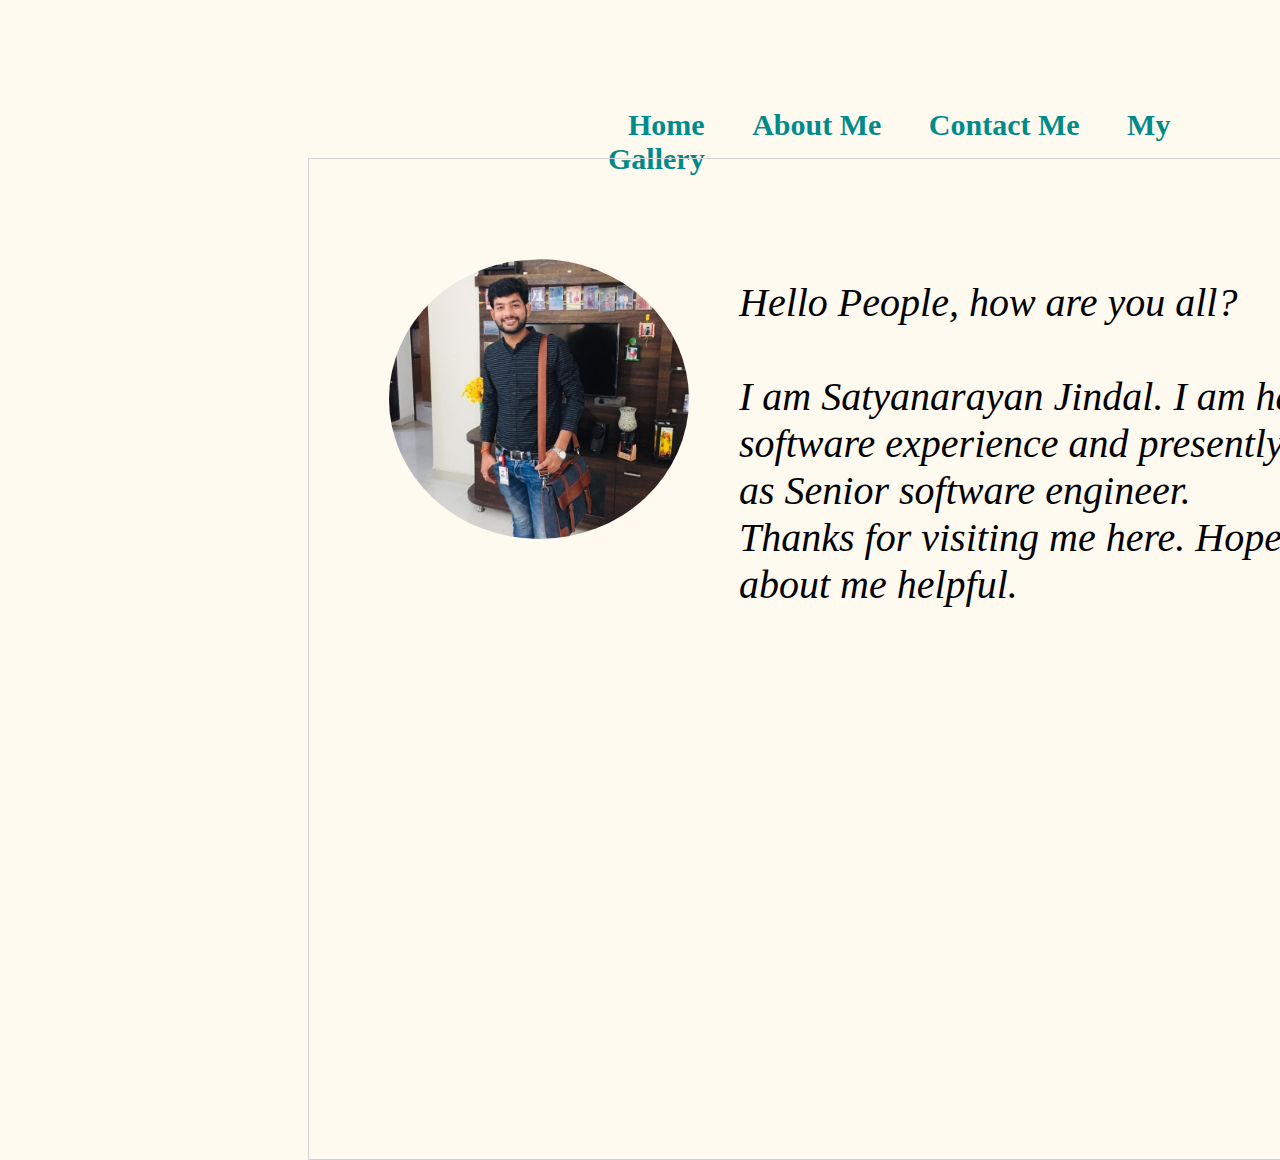
<file: about-me.html>
<html>
	<head>
		<meta charset="utf-8">
		<title>Satyanarayan Jindal - About Me</title>
		<link rel="stylesheet" href="resources/css/header.css">
	</head>
	<body>
	<div class="navbar">
		<a href="homepage.html" class="navbar"> Home </a>
		<a href="#" class="navbar"> About Me </a>
		<a href="Contact-page.html" class="navbar"> Contact Me </a>
		<a href="Gallery.html" class="navbar"> My Gallery </a>
	</div>
	<div class=content-body>
		<img class="aboutme" src = "resources/images/about-me.jpg" alt="image" />
		<p> Hello People, how are you all? <br><br>
		I am Satyanarayan Jindal. I am having totals 6+ years of software experience and presently working in Zemoso labs as Senior software engineer.<br>
		Thanks for visiting me here. Hope you find this information about me helpful.</p>
	</div>
	</body>
</html>
</file>
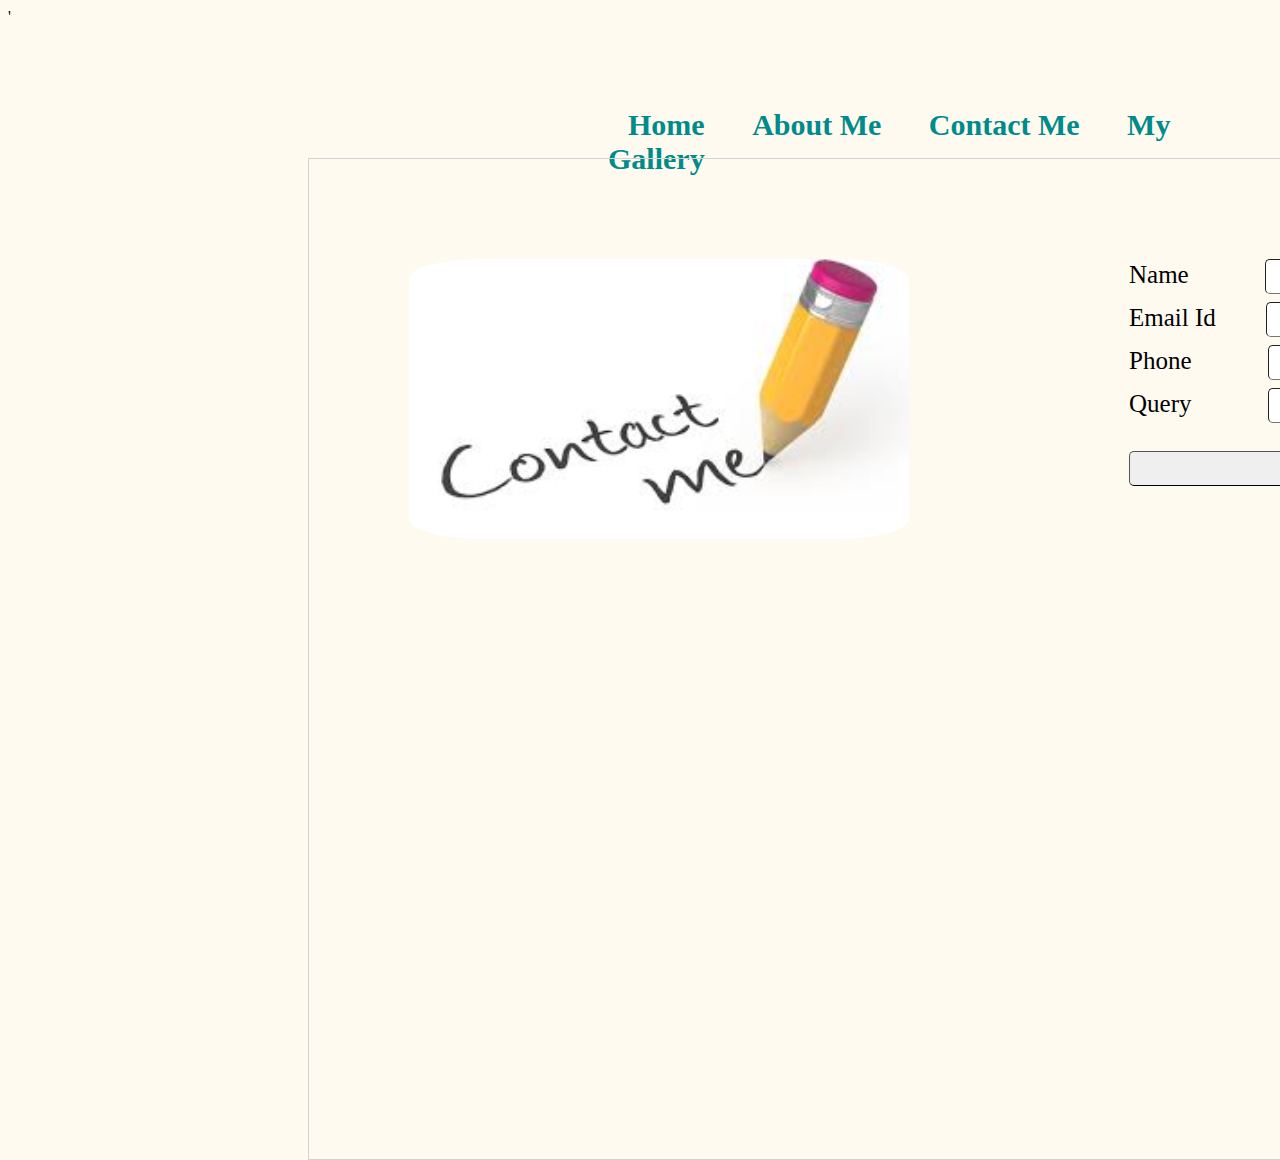
<file: Contact-page.html>
<html>
	<head>
		<meta charset="utf-8">
		<title>Satyanarayan Jindal - Contact Me</title>
		<link rel="stylesheet" href="resources/css/header.css">
	</head>
	<body>
	<div class="navbar">
		<a href="homepage.html" class="navbar"> Home </a>
		<a href="about-me.html" class="navbar"> About Me </a>
		<a href="#" class="navbar"> Contact Me </a>
		<a href="Gallery.html" class="navbar"> My Gallery </a>
	</div>
	<div class=content-body>
		<img src="resources/images/contact.jpeg" alt="Contact Me" class="contact" />
		<form>
		<div class="contact" action="#">
		<div class="contactdiv">
			<span col=6> <label for="name"> Name </label></span>
			<span col=6> <input type="text" id="name" /> </span>	
		</div>
			<div class="contactdiv">
				<span col=4> <label for="email"> Email Id </label></span>
				<span col=8> <input type="text" id="email"  style="margin-left: 24px;"/> </span>
			</div>
			<div class="contactdiv">
				<span col=6> <label for="phone"> Phone </label></span>
				<span col=6> <input type="text" id="phone" /> </span>
			</div>
			<div class="contactdiv">
				<span col=6> <label for="query"> Query </label></span>
				<span col=6> <input type="text" id="query" /> </span>
			</div>
			<div>
				<input class="submit-button" type="button" value="Submit" onclick="window.alert('Query Submitted.')" />
			</div>
		</div>
		</form>
	</div>
	</body>
</html>'
</file>
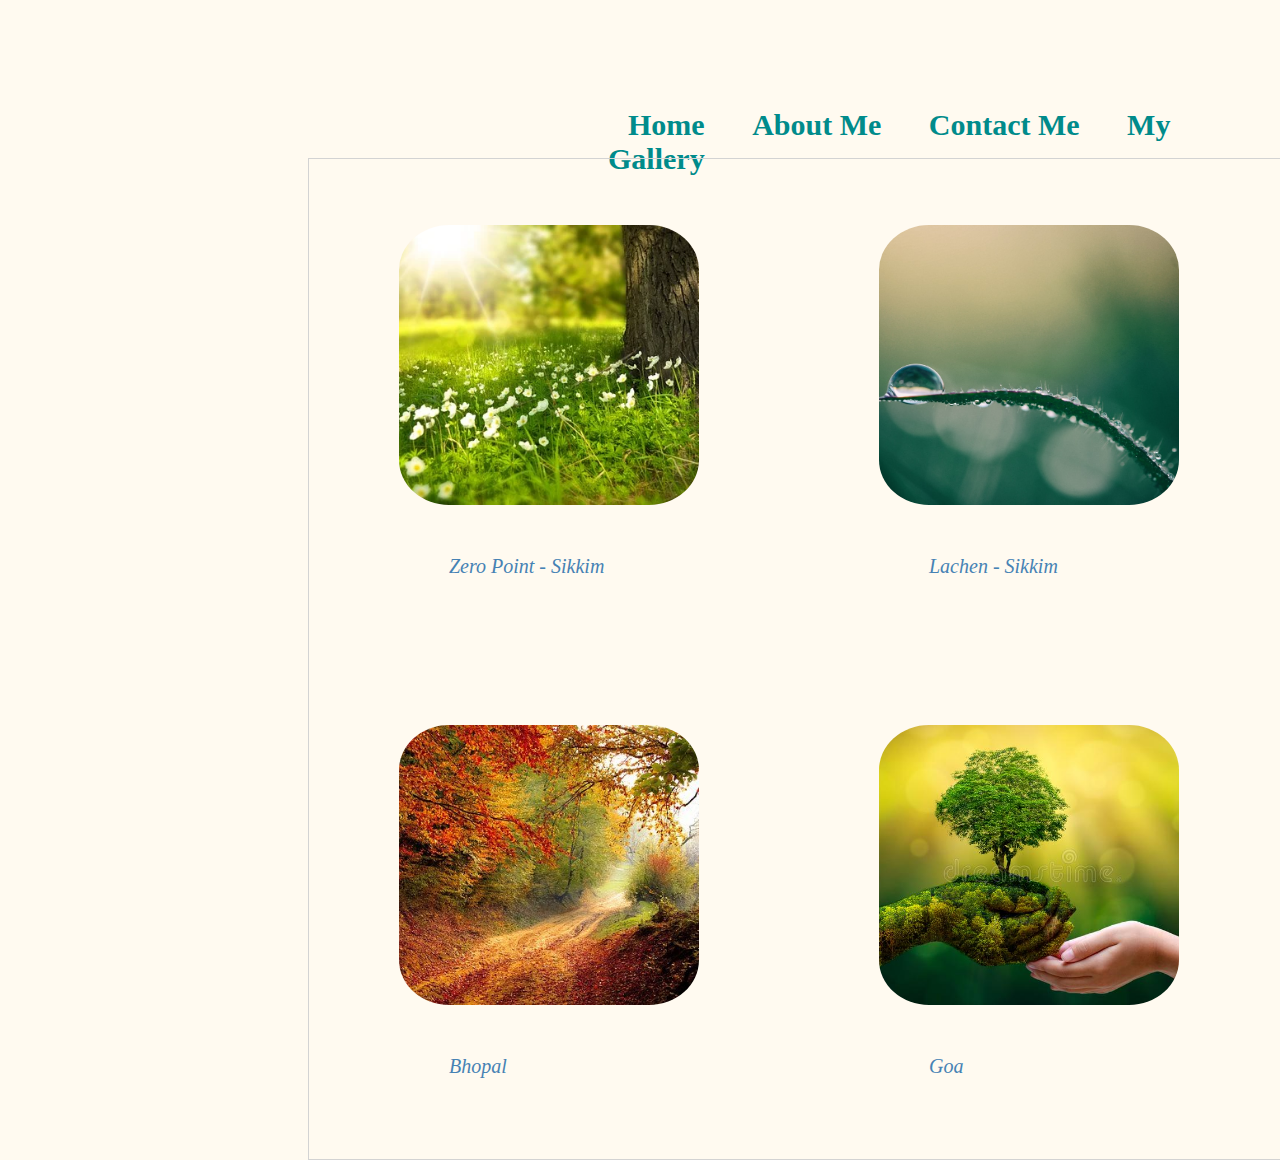
<file: Gallery.html>
<html>
	<head>
		<meta charset="utf-8">
		<title>Satyanarayan Jindal - Gallery</title>
		<link rel="stylesheet" href="resources/css/header.css">
	</head>
	<body>
	<div class="navbar">
		<a href="homepage.html" class="navbar"> Home </a>
		<a href="about-me.html" class="navbar"> About Me </a>
		<a href="Contact-page.html" class="navbar"> Contact Me </a>
		<a href="#" class="navbar"> My Gallery </a>
	</div>
	<div class="content-body gallery">
	<figure>
		<img src = "resources/images/gallery/image1.jpg" alt="image" />
		<figcaption> Zero Point - Sikkim </figcaption>
	</figure>
		<figure>
		<img src = "resources/images/gallery/image2.jpg" alt="image" />
		<figcaption> Lachen - Sikkim </figcaption>
	</figure>
		<figure>
		<img src = "resources/images/gallery/image3.jpg" alt="image" />
		<figcaption> Port Blair - Andaman </figcaption>
	</figure>
		<figure>
		<img src = "resources/images/gallery/image4.jpg" alt="image" />
		<figcaption> Bhopal </figcaption>
	</figure>
		<figure>
		<img src = "resources/images/gallery/image5.jpg" alt="image" />
		<figcaption> Goa </figcaption>
	</figure>
		<figure>
		<img src = "resources/images/gallery/image6.jpg" alt="image" />
		<figcaption> Office Look - Hyderabad </figcaption>
	</figure>
	</div>
	</body>
</html>
</file>
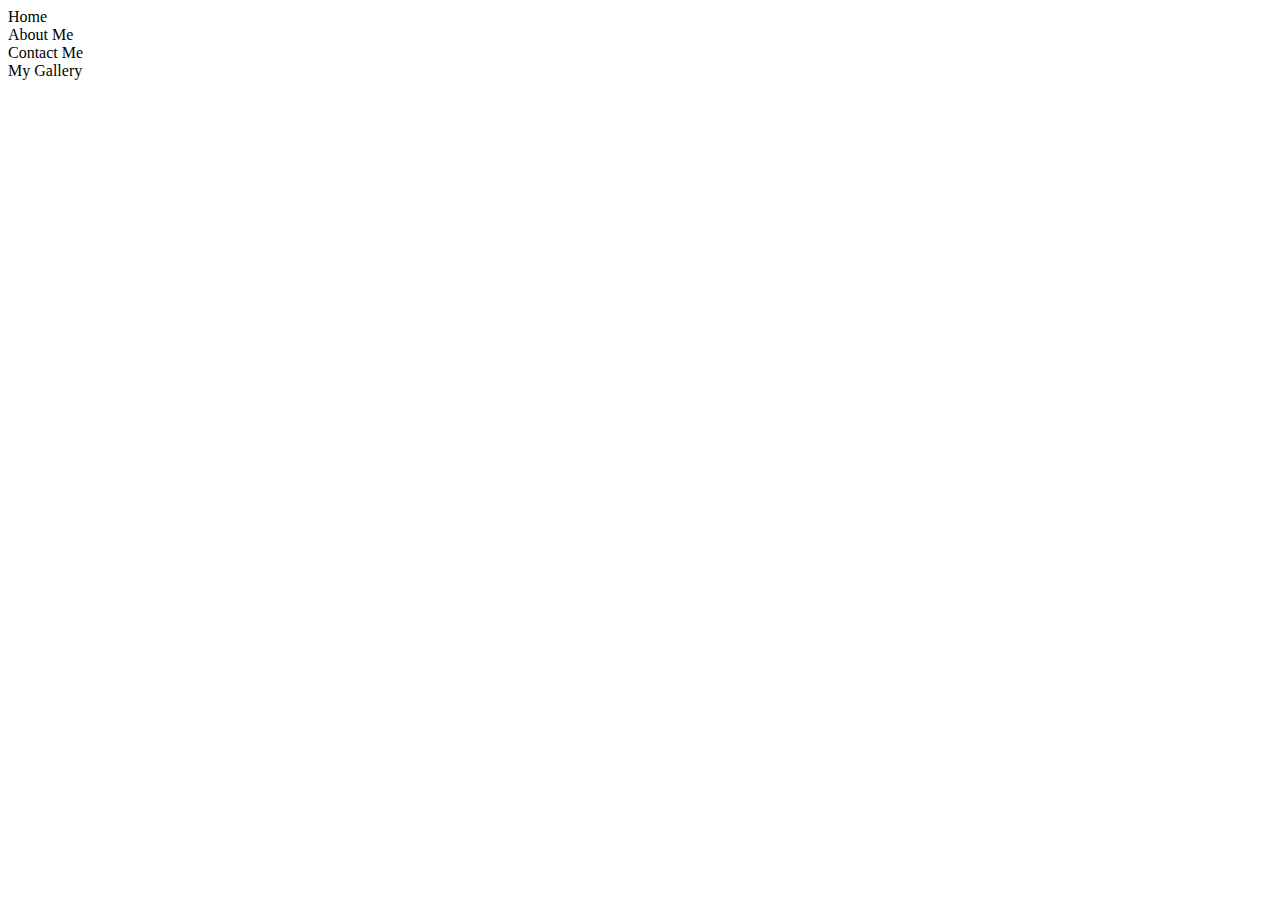
<file: header.html>
<html>
	<head>
		<meta charset="utf-8">
		<title>Satyanarayan Jindal - Zemoso</title>
	</head>
	<body>
		<div> Home </div>
		<div> About Me </div>
		<div> Contact Me </div>
		<div> My Gallery </div>
	</body>
</html>
</file>
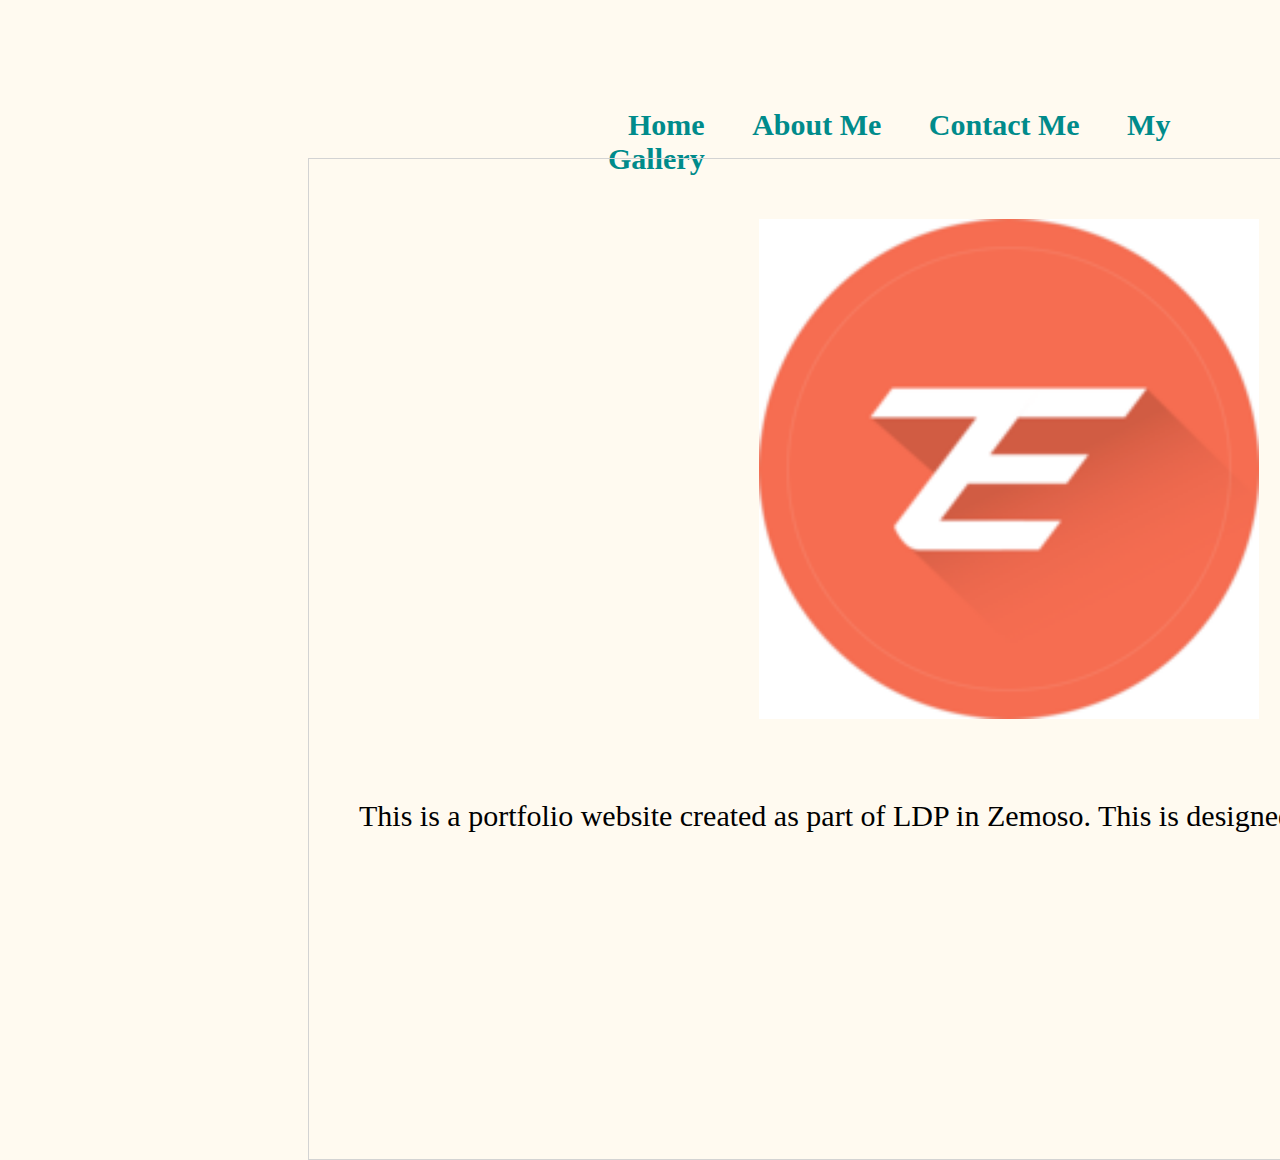
<file: homepage.html>
<html>
	<head>
		<meta charset="utf-8">
		<title>Satyanarayan Jindal - Zemoso</title>
		<link rel="stylesheet" href="resources/css/header.css">
	</head>
	<body>
	<div class="navbar">
		<a href="#" class="navbar"> Home </a>
		<a href="about-me.html" class="navbar"> About Me </a>
		<a href="Contact-page.html" class="navbar"> Contact Me </a>
		<a href="Gallery.html" class="navbar"> My Gallery </a>
	</div>
	<div class=content-body>
		<img class="homeimage" src="resources/images/home-image.png" alt="image">
		<p class="home-text"> This is a portfolio website created as part of LDP in Zemoso. This is designed by Satyanarayan Jindal.</p>
	</div>
	</body>
</html>
</file>
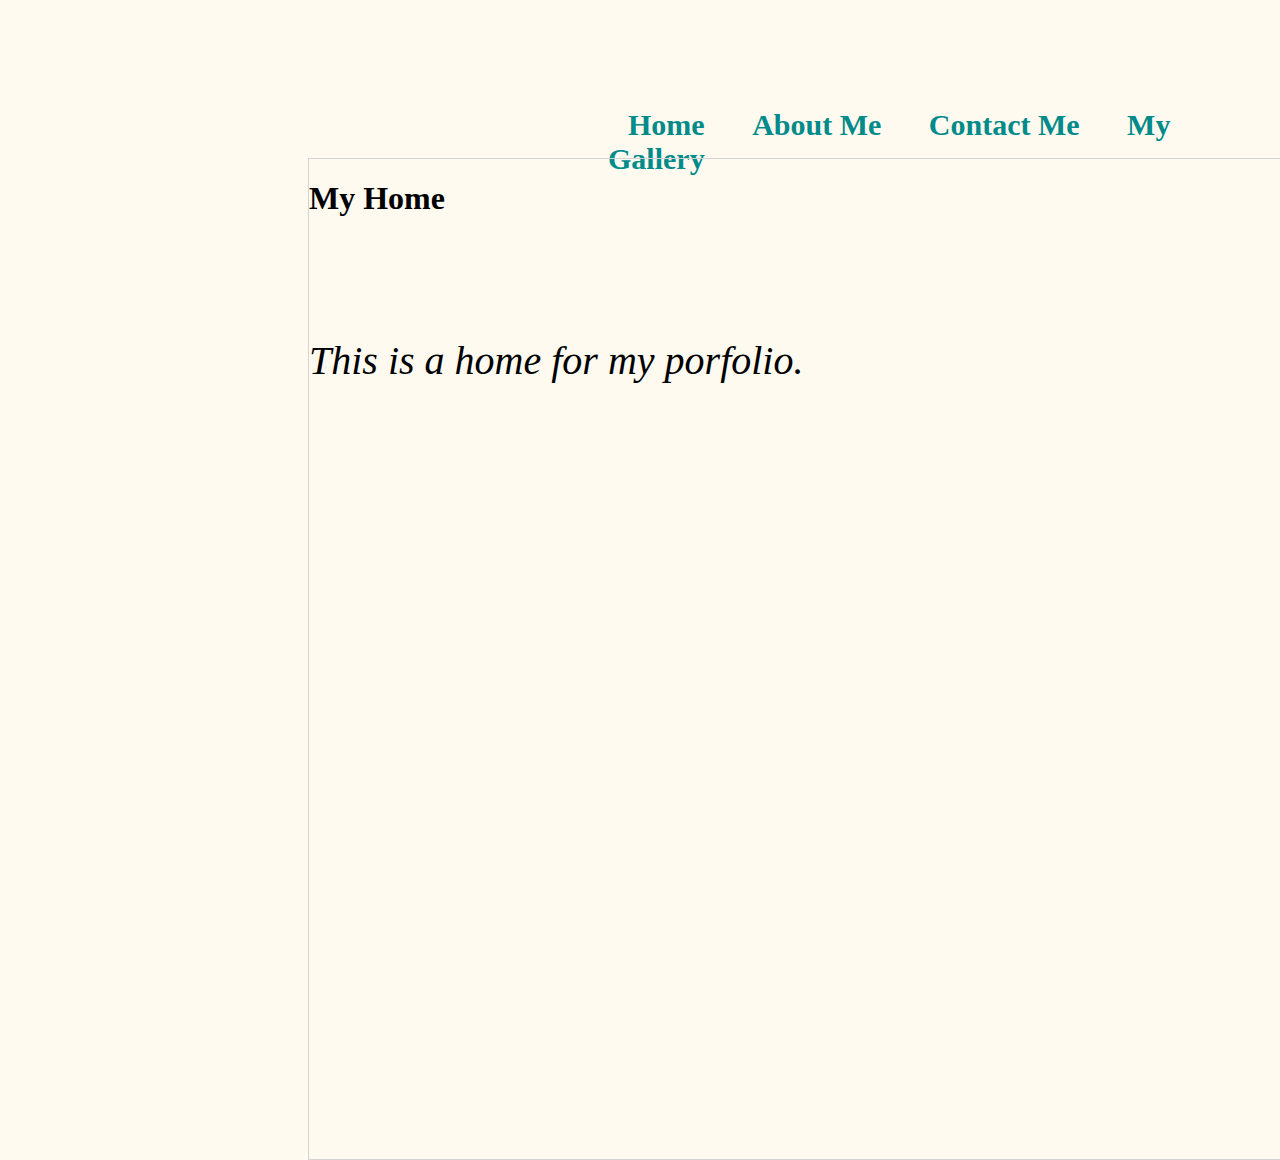
<file: Satya-zemoso.html>
<html>
	<head>
		<meta charset="utf-8">
		<title>Satyanarayan Jindal - Zemoso</title>
		<link rel="stylesheet" href="resources/css/header.css">
	</head>
	<body>
	<div class="navbar">
		<a href="#" class="navbar"> Home </a>
		<a href="about-me.html" class="navbar"> About Me </a>
		<a href="Gallery.html" class="navbar"> Contact Me </a>
		<a href="Contact-page.html" class="navbar"> My Gallery </a>
	</div>
	<div class=content-body>
		<h1>My Home</h1>
		<p> This is a home for my porfolio.</p>
	</div>
	</body>
</html>
</file>
<file: resources/css/header.css>
body{
	background: floralwhite;
}

a.navbar {
	 padding: 20px;
    text-decoration: auto;
    font-size: 30px;
    color: darkcyan;
    font-weight: bold;
}

div.navbar {
    margin-top: 100px;
    margin-left: 600px;
    position: absolute;
}

/* mouse over link */
a:hover {
  color: midnightblue;
}


.content-body{
	 position: absolute;
    margin-top: 150px;
    margin-left: 300px;
    margin-right: 300px;
    /* display: block; */
    /* border: blue; */
    border-style: solid;
    border-width: thin;
    height: 1000px;
    width: 1400px;
    border-color: lightgray;
}

input{
	padding: 5px;
    border-radius: 5px;
    width: 300px;
    font-family: serif;
    font-size: 20px;
    /* position: relative; */
    margin-left: 50px;
    border-width: thin;
}

label{
	    padding: 20px;
    font-size: 25px;
}

.submit-button{
	width: 438px;
    position: relative;
    margin-top: 20px;
    margin-left: 20px;
}

div.contact{
	padding-left: 800px;
    padding-top: 100px;
    width: 600px;
}

img.contact{
	float: left;
    padding: 100px;
    width: 500px;
}

.gallery{
	 display: inline-grid;
    grid-template-columns: auto auto auto;
}

img{
	width: 300px;
    padding: 50px;
    border-radius: 25%;
    height: 280px;
    object-fit: cover;
}

figcaption{
	font-size: 20px;
    color: steelblue;
    font-style: italic;
    padding-left: 100px;
}

img.aboutme{
	float: left;
    border-radius: 50%;
    margin-left: 30px;
    margin-top: 50px;
}

p{
	position: relative;
    margin-top: 120px;
    font-size: 40px;
    font-style: oblique;
    font-family: serif;
}

.contactdiv {
	
	margin-bottom: 8px;
}

.homeimage{
	margin-left: 400px;
    margin-top: 10px;
    border-radius: none;
    border-radius: 0px;
    width: 500px;
    height: 500px;
}

.home-text{
	font-style: inherit;
    font-family: serif;
    font-size: 30px;
    padding: 50px;
    position: relative;
    margin-top: -20px;
}
</file>
